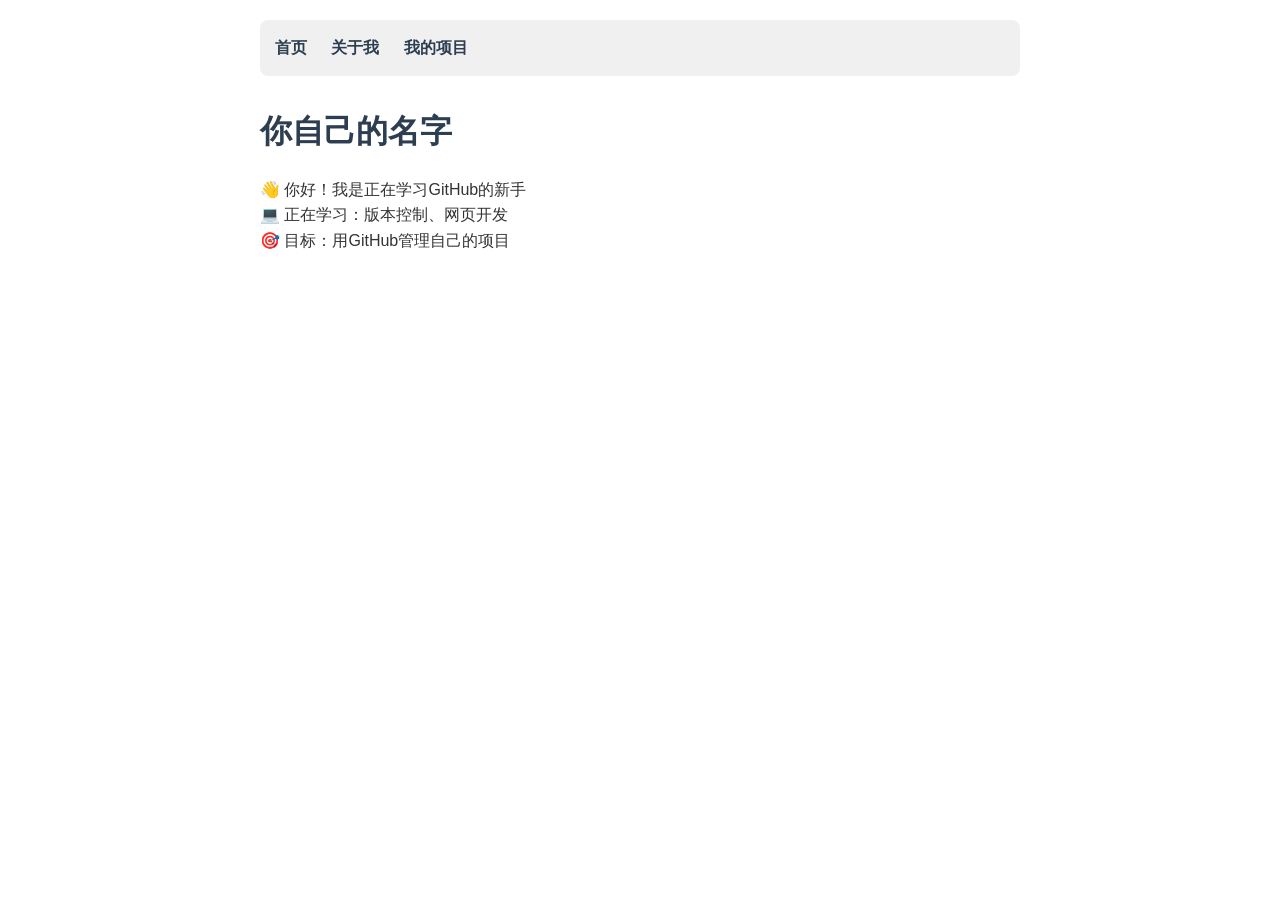
<file: index.html>
<!DOCTYPE html>
<html lang="zh-CN">
<head>
    <meta charset="UTF-8">
    <meta name="viewport" content="width=device-width, initial-scale=1.0">
    <title>我的个人简介</title>
    <!-- 引入公共样式 -->
    <link rel="stylesheet" href="style.css">
</head>
<body>
    <!-- 导航栏 -->
    <nav>
        <a href="index.html">首页</a>
        <a href="about.html">关于我</a>
        <a href="projects.html">我的项目</a>
    </nav>

    <h1>你自己的名字</h1>
    <p>👋 你好！我是正在学习GitHub的新手</p>
    <p>💻 正在学习：版本控制、网页开发</p>
    <p>🎯 目标：用GitHub管理自己的项目</p>
</body>
</html>
</file>
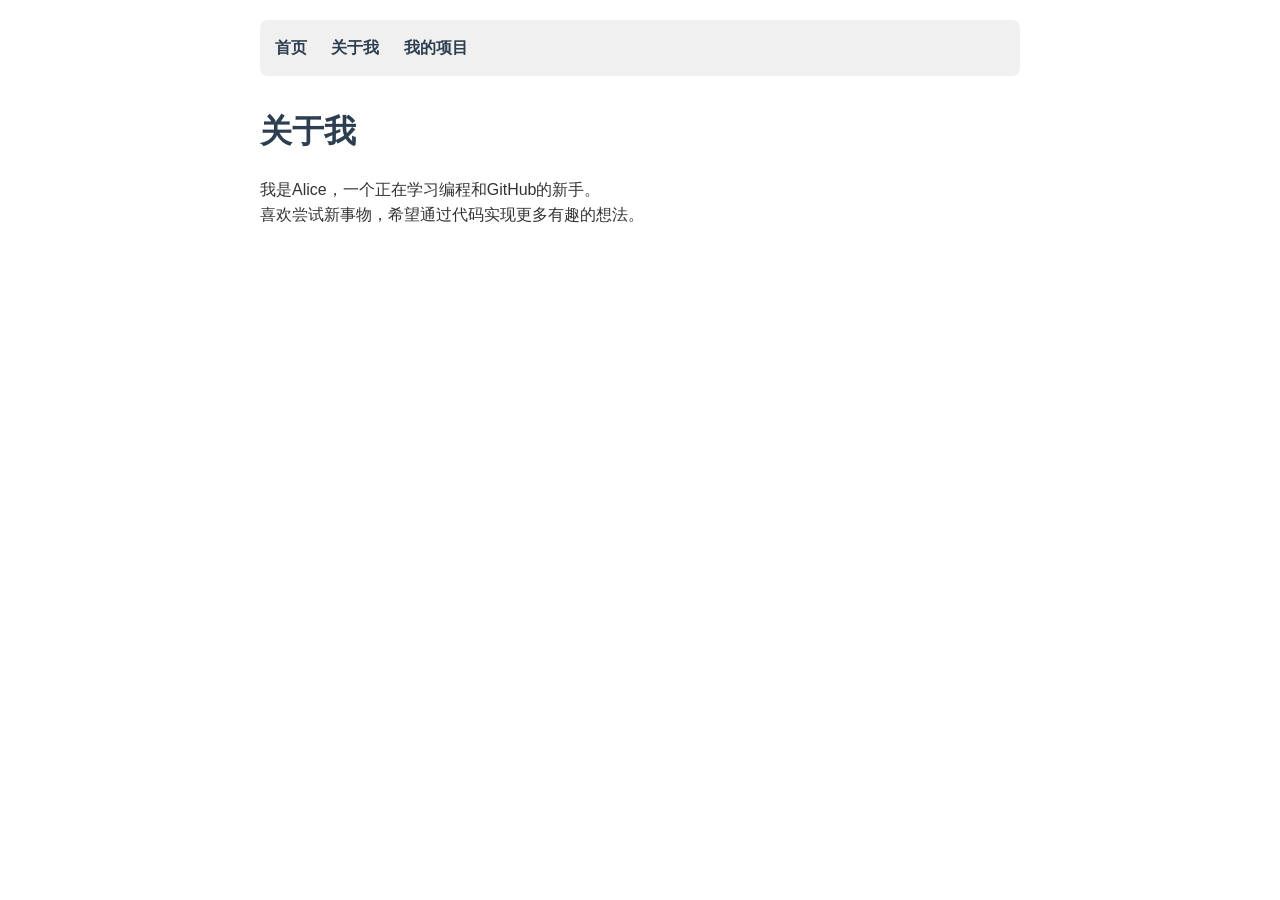
<file: about.html>
<!DOCTYPE html>
<html lang="zh-CN">
<head>
    <meta charset="UTF-8">
    <meta name="viewport" content="width=device-width, initial-scale=1.0">
    <title>关于我</title>
    <link rel="stylesheet" href="style.css">
</head>
<body>
    <nav>
        <a href="index.html">首页</a>
        <a href="about.html">关于我</a>
        <a href="projects.html">我的项目</a>
    </nav>

    <h1>关于我</h1>
    <p>我是Alice，一个正在学习编程和GitHub的新手。</p>
    <p>喜欢尝试新事物，希望通过代码实现更多有趣的想法。</p>
</body>
</html>
</file>
<file: style.css>
* {
  margin: 0;
  padding: 0;
  box-sizing: border-box;
}

body {
  font-family: "微软雅黑", sans-serif;
  max-width: 800px;
  margin: 0 auto;
  padding: 20px;
  line-height: 1.6;
  color: #333;
}

nav {
  background-color: #f0f0f0;
  padding: 15px;
  border-radius: 8px;
  margin-bottom: 30px;
}

nav a {
  margin-right: 20px;
  text-decoration: none;
  color: #2c3e50;
  font-weight: bold;
}

nav a:hover {
  color: #3498db;
}

h1 {
  color: #2c3e50;
  margin-bottom: 20px;
}
</file>
